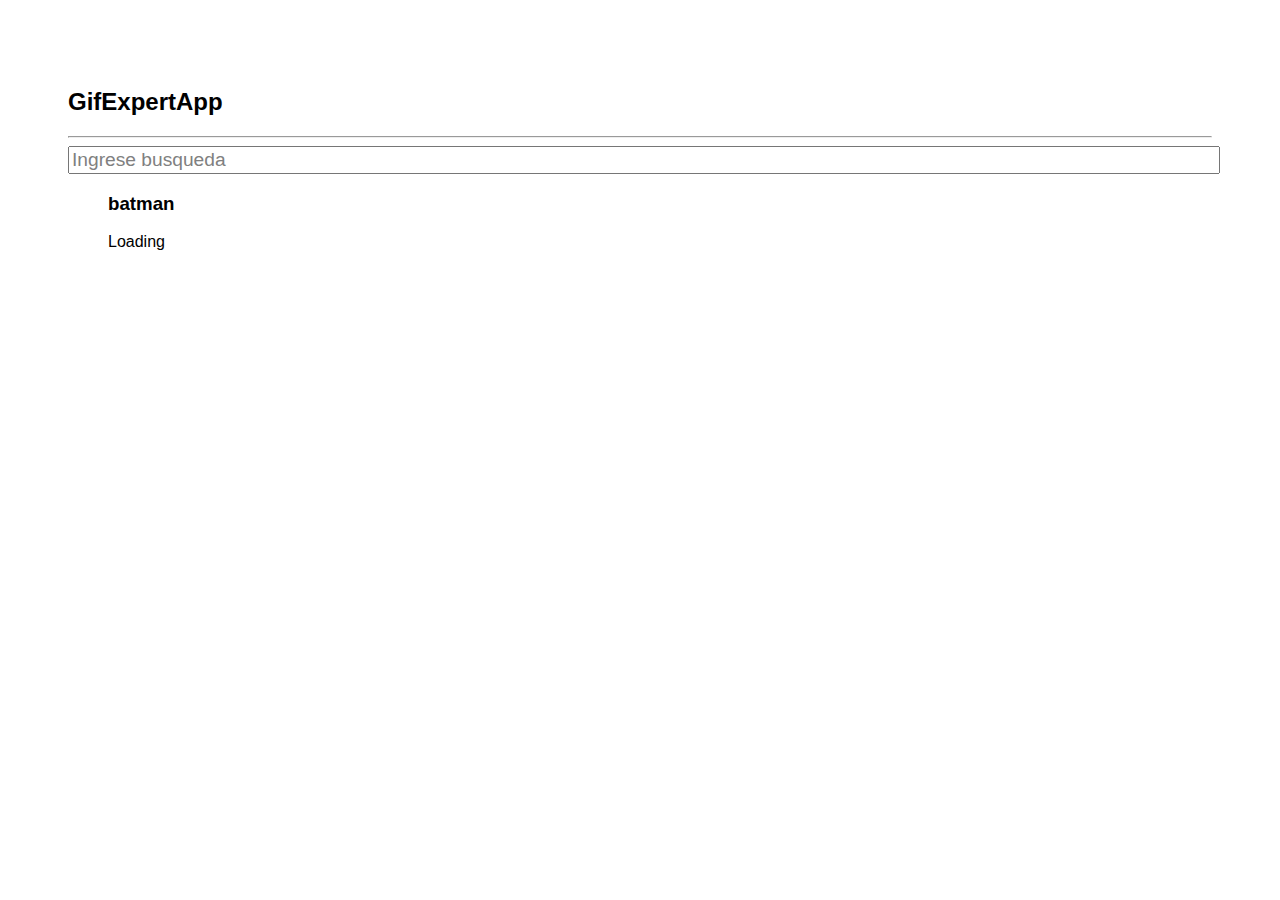
<file: docs/index.html>
<!DOCTYPE html>
<html lang="en">
  <head>
    <meta charset="utf-8" />
    <link rel="icon" href="./favicon.ico" />
    <meta name="viewport" content="width=device-width,initial-scale=1" />
    <meta name="theme-color" content="#000000" />
    <meta
      name="description"
      content="Web site created using create-react-app"
    />
    <link rel="apple-touch-icon" href="./logo192.png" />
    <link rel="manifest" href="./manifest.json" />
    <link
      rel="stylesheet"
      href="https://cdnjs.cloudflare.com/ajax/libs/animate.css/4.1.1/animate.min.css"
    />
    <title>GifExpert</title>
    <link href="./static/css/main.f00c1bd1.chunk.css" rel="stylesheet" />
  </head>
  <body>
    <noscript>You need to enable JavaScript to run this app.</noscript>
    <div id="root"></div>
    <script>
      !(function (e) {
        function r(r) {
          for (
            var n, p, f = r[0], i = r[1], l = r[2], c = 0, s = [];
            c < f.length;
            c++
          )
            (p = f[c]),
              Object.prototype.hasOwnProperty.call(o, p) &&
                o[p] &&
                s.push(o[p][0]),
              (o[p] = 0);
          for (n in i)
            Object.prototype.hasOwnProperty.call(i, n) && (e[n] = i[n]);
          for (a && a(r); s.length; ) s.shift()();
          return u.push.apply(u, l || []), t();
        }
        function t() {
          for (var e, r = 0; r < u.length; r++) {
            for (var t = u[r], n = !0, f = 1; f < t.length; f++) {
              var i = t[f];
              0 !== o[i] && (n = !1);
            }
            n && (u.splice(r--, 1), (e = p((p.s = t[0]))));
          }
          return e;
        }
        var n = {},
          o = { 1: 0 },
          u = [];
        function p(r) {
          if (n[r]) return n[r].exports;
          var t = (n[r] = { i: r, l: !1, exports: {} });
          return e[r].call(t.exports, t, t.exports, p), (t.l = !0), t.exports;
        }
        (p.m = e),
          (p.c = n),
          (p.d = function (e, r, t) {
            p.o(e, r) ||
              Object.defineProperty(e, r, { enumerable: !0, get: t });
          }),
          (p.r = function (e) {
            "undefined" != typeof Symbol &&
              Symbol.toStringTag &&
              Object.defineProperty(e, Symbol.toStringTag, { value: "Module" }),
              Object.defineProperty(e, "__esModule", { value: !0 });
          }),
          (p.t = function (e, r) {
            if ((1 & r && (e = p(e)), 8 & r)) return e;
            if (4 & r && "object" == typeof e && e && e.__esModule) return e;
            var t = Object.create(null);
            if (
              (p.r(t),
              Object.defineProperty(t, "default", { enumerable: !0, value: e }),
              2 & r && "string" != typeof e)
            )
              for (var n in e)
                p.d(
                  t,
                  n,
                  function (r) {
                    return e[r];
                  }.bind(null, n)
                );
            return t;
          }),
          (p.n = function (e) {
            var r =
              e && e.__esModule
                ? function () {
                    return e.default;
                  }
                : function () {
                    return e;
                  };
            return p.d(r, "a", r), r;
          }),
          (p.o = function (e, r) {
            return Object.prototype.hasOwnProperty.call(e, r);
          }),
          (p.p = "/");
        var f = (this["webpackJsonpgif-expert-app"] =
            this["webpackJsonpgif-expert-app"] || []),
          i = f.push.bind(f);
        (f.push = r), (f = f.slice());
        for (var l = 0; l < f.length; l++) r(f[l]);
        var a = i;
        t();
      })([]);
    </script>
    <script src="./static/js/2.d137144c.chunk.js"></script>
    <script src="./static/js/main.5e9d33e8.chunk.js"></script>
  </body>
</html>
</file>
<file: docs/static/css/main.f00c1bd1.chunk.css>
.card-grid{display:flex;flex-direction:row;flex-wrap:wrap}.card{align-content:center;border:1px solid grey;border-radius:6px;margin-bottom:10px;margin-right:10px;overflow:hidden}.card img{max-height:170px}.card p{text-align:center}*{font-family:Arial,Helvetica,sans-serif}body{padding:60px}input{color:grey;font-size:1.2rem;width:100%}
/*# sourceMappingURL=main.f00c1bd1.chunk.css.map */
</file>
